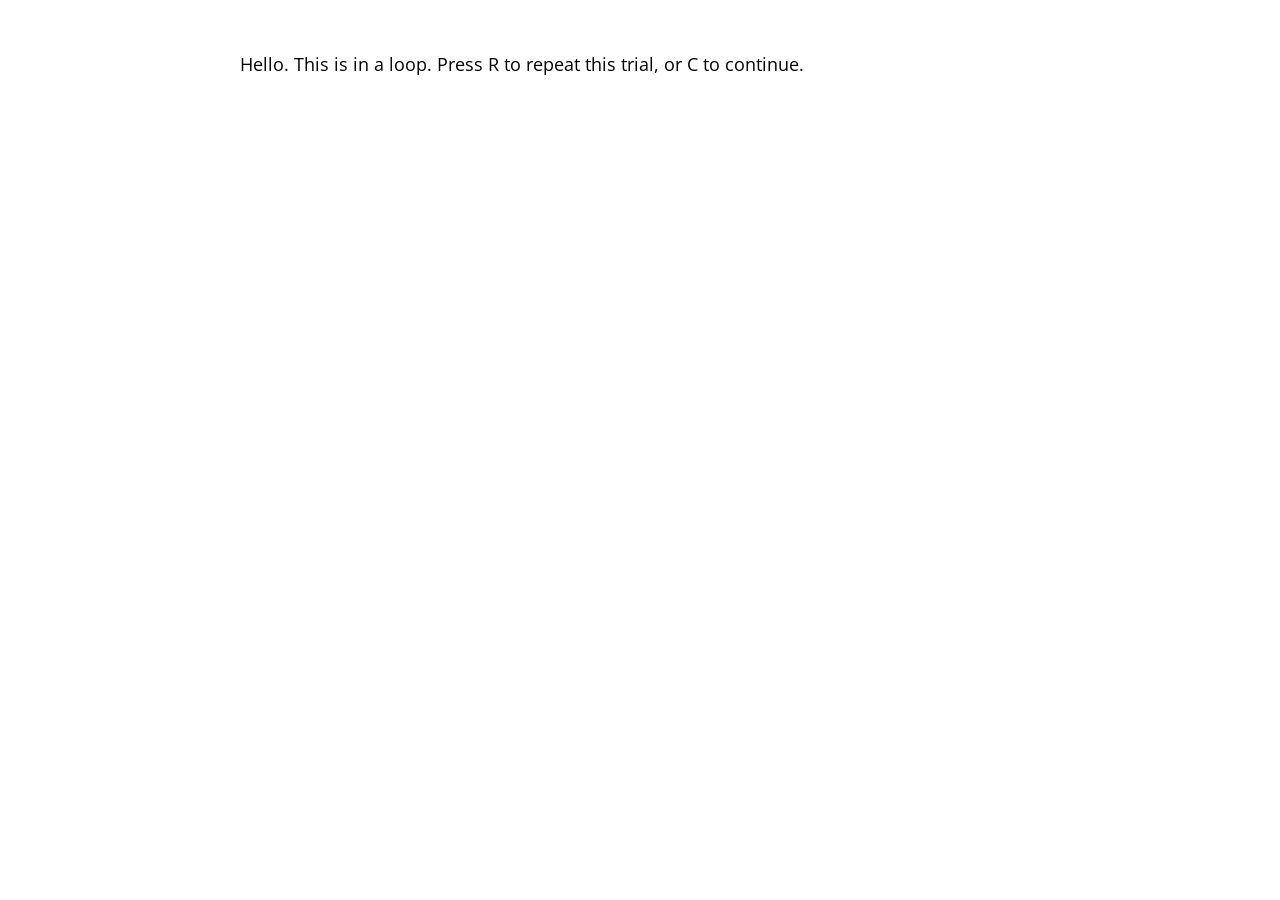
<file: old_experiment/experiment/jspsych-5.0.3/tests&examples/conditional-and-loop-functions.html>
<!doctype html>
<html>
  <head>
    <script src="js/jquery.min.js"></script>
    <script src="../jspsych.js"></script>
    <script src="../plugins/jspsych-text.js"></script>
    <link rel="stylesheet" href="../css/jspsych.css"></link>
  </head>
  <body>
    <div id="jspsych-target"></div>
  </body>
  <script>

  var block = {
    type: 'text',
    text: 'Hello. This is in a loop. Press R to repeat this trial, or C to continue.'
  }

  var loop_node = {
    timeline: [block],
    loop_function: function(data){
      if(jsPsych.pluginAPI.convertKeyCharacterToKeyCode('r') == data[0].key_press){
        return true;
      } else {
        return false;
      }
    }
  }

  var pre_if_trial = {
    type: 'text',
    text: 'The next trial is in a conditional statement. Press S to skip it, or V to view it.'
  }

  var if_trial = {
    type: 'text',
    text: 'You chose to view the trial. Press any key to continue.'
  }

  var if_node = {
    timeline: [if_trial],
    conditional_function: function(){
      var data = jsPsych.data.getLastTrialData();
      if(data.key_press == jsPsych.pluginAPI.convertKeyCharacterToKeyCode('s')){
        return false;
      } else {
        return true;
      }
    }
  }

  var after_if_trial = {
    type: 'text',
    text: 'This is the trial after the conditional.'
  }

  jsPsych.init({
    display_element: $('#jspsych-target'),
    timeline: [loop_node, pre_if_trial, if_node, after_if_trial],
    on_finish: function(){jsPsych.data.displayData(); }
  });

  </script>
</html>
</file>
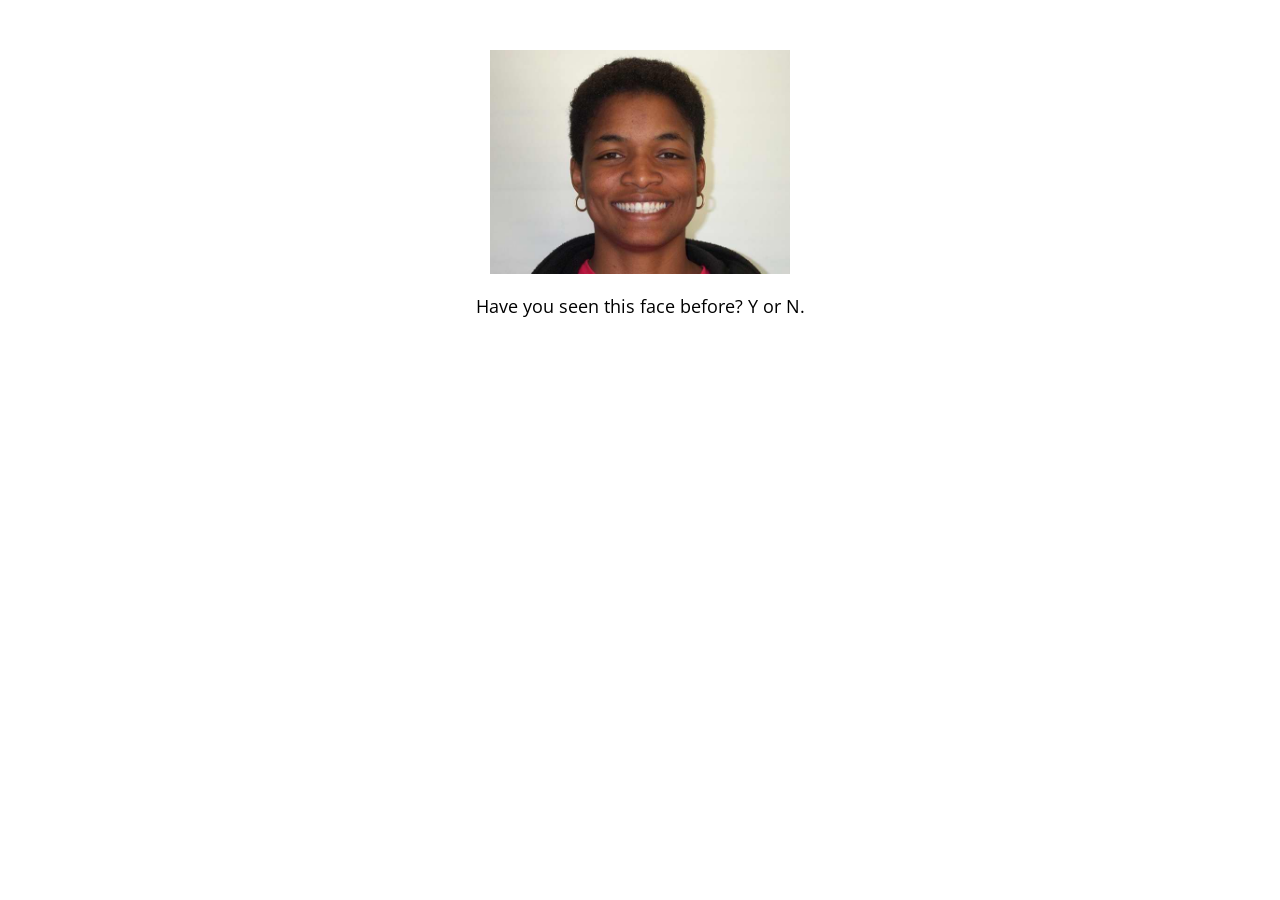
<file: old_experiment/experiment/jspsych-5.0.3/tests&examples/data-add-properties.html>
<!doctype html>
<html>

<head>
  <script src="js/jquery.min.js"></script>
  <script src="../jspsych.js"></script>
  <script src="../plugins/jspsych-single-stim.js"></script>
  <link rel="stylesheet" href="../css/jspsych.css"></link>
  <style>
    img {
      width: 300px;
    }
  </style>
</head>

<body>
  <div id="jspsych-target"></div>
</body>
<script>
  var block_1 = {
    type: 'single-stim',
    stimulus: 'img/happy_face_1.jpg',
    choices: [89, 78], // Y or N
    prompt: '<p class="center-content">Have you seen this face before? Y or N.</p>'
  }

  jsPsych.data.addProperties({
    subject: 1
  });


  jsPsych.init({
    display_element: $('#jspsych-target'),
    timeline: [block_1],
    on_finish: function() {
      jsPsych.data.addProperties({
        completed: true
      });
      // data should have a subject and completed field for each trial.
      jsPsych.data.displayData();
    }
  });
</script>

</html>
</file>
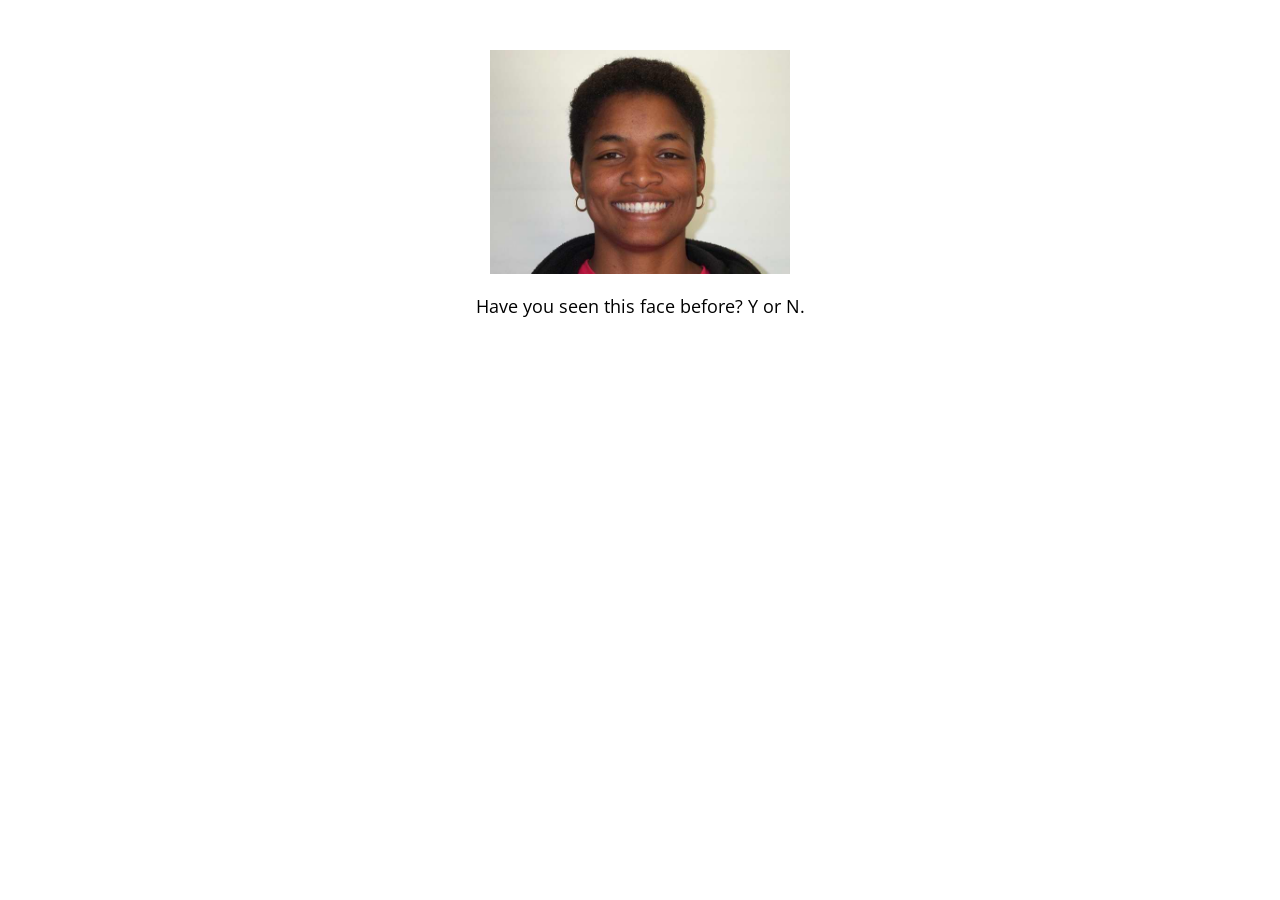
<file: old_experiment/experiment/jspsych-5.0.3/tests&examples/data-add-to-last-trial.html>
<!doctype html>
<html>

<head>
  <script src="js/jquery.min.js"></script>
  <script src="../jspsych.js"></script>
  <script src="../plugins/jspsych-single-stim.js"></script>
  <link rel="stylesheet" href="../css/jspsych.css"></link>
  <style>
    img {
      width: 300px;
    }
  </style>
</head>

<body>
  <div id="jspsych-target"></div>
</body>
<script>
  var block_1 = {
    type: 'single-stim',
    stimulus: 'img/happy_face_1.jpg',
    choices: [89, 78], // Y or N
    prompt: '<p class="center-content">Have you seen this face before? Y or N.</p>',
    on_finish: function() {
      jsPsych.data.addDataToLastTrial({
        correct: true
      });
    }
  }

  jsPsych.init({
    display_element: $('#jspsych-target'),
    timeline: [block_1],
    on_finish: function() {
      jsPsych.data.displayData();
    }
  });
</script>

</html>
</file>
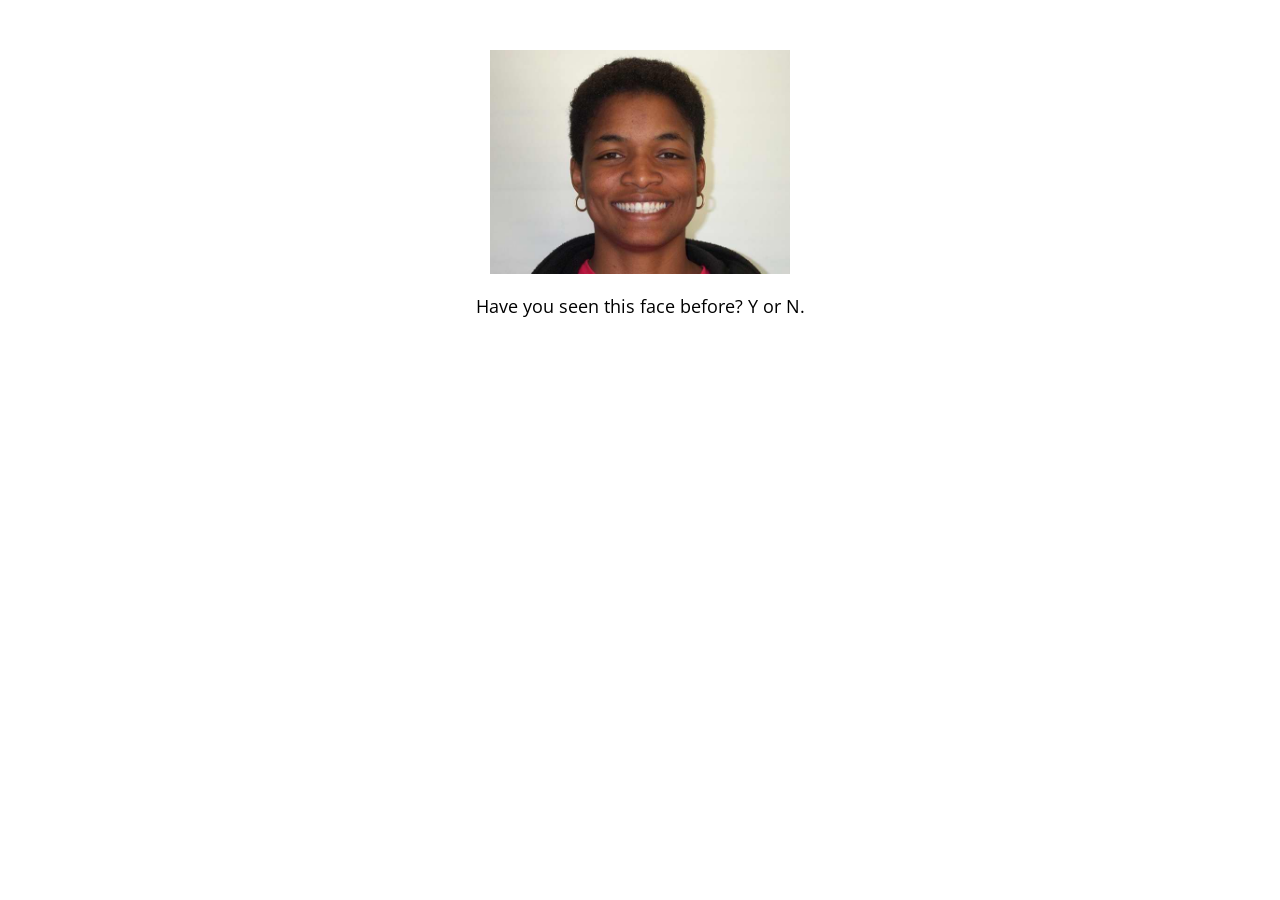
<file: old_experiment/experiment/jspsych-5.0.3/tests&examples/data-as-function.html>
<!doctype html>
<html>

<head>
  <script src="js/jquery.min.js"></script>
  <script src="../jspsych.js"></script>
  <script src="../plugins/jspsych-single-stim.js"></script>
  <link rel="stylesheet" href="../css/jspsych.css"></link>
  <style>
    img {
      width: 300px;
    }
  </style>
</head>

<body>
  <div id="jspsych-target"></div>
</body>
<script>
  var block_1 = {
    type: 'single-stim',
    stimulus: 'img/happy_face_1.jpg',
    choices: [89, 78], // Y or N
    prompt: '<p class="center-content">Have you seen this face before? Y or N.</p>',
    data: function() {
      return {
        random_number: Math.floor(Math.random() * 20)
      }
    }
  }


  jsPsych.init({
    display_element: $('#jspsych-target'),
    timeline: [block_1],
    on_finish: function() {
      jsPsych.data.displayData();
    }
  });
</script>

</html>
</file>
<file: old_experiment/experiment/jspsych-5.0.3/css/jspsych.css>
/*
 * CSS for jsPsych experiments.
 *
 * This stylesheet provides minimal styling to make jsPsych
 * experiments look polished without any additional styles.
 */


/* fonts and type */

@import url(https://fonts.googleapis.com/css?family=Open+Sans:400italic,700italic,400,700);
html {
  font-family: 'Open Sans', 'Arial', sans-serif;
  font-size: 18px;
  line-height: 1.6em;
}
body {
  margin: 0;
  padding: 0;
}
p {
  clear: both;
}
.very-small {
  font-size: 50%;
}
.small {
  font-size: 75%;
}
.large {
  font-size: 125%;
}
.very-large {
  font-size: 150%;
}

/* Classes for changing location of things */

.left {
  float: left;
}
.right {
  float: right;
}
.center-content {
  text-align: center;
}

.block-center {
  margin: 1em auto;
  display: block;
}
/* Form elements like input fields and buttons */

input[type="text"] {
  font-family: 'Open Sans', 'Arial', sans-sefif;
  font-size: 14px;
}

/* borrowing Bootstrap style for btn elements, but combining styles a bit */
.jspsych-btn {
  display: inline-block;
  padding: 6px 12px;
  margin: 0px 8px;
  font-size: 14px;
  font-weight: 400;
  font-family: 'Open Sans', 'Arial', sans-serif;
  cursor: pointer;
  line-height: 1.4;
  text-align: center;
  white-space: nowrap;
  vertical-align: middle;
  background-image: none;
  border: 1px solid transparent;
  border-radius: 4px;
  color: #333;
  background-color: #fff;
  border-color: #ccc;
}

.jspsych-btn:hover {
  background-color: #ddd;
  border-color: #aaa;
}

/* Container holding jsPsych content */

.jspsych-display-element {
  width: 800px;
  margin: 50px auto 50px auto;
}

/* jsPsych progress bar */

#jspsych-progressbar-container {
  color: #777;
  border-bottom: 2px solid #dedede;
  background-color: #f3f3f3;
  margin-bottom: 1em;
  text-align: center;
  padding: 10px 0px;
}
#jspsych-progressbar-container s {}
#jspsych-progressbar-outer {
  background-color: #dedede;
  border-radius: 5px;
  padding: 1px;
  width: 800px;
  margin: auto;
}
#jspsych-progressbar-inner {
  background-color: #aaa;
  /* #3EB3D7; */
  width: 0%;
  height: 1em;
  border-radius: 5px;
}

/* PLUGIN: jspsych-animation */

#jspsych-animation-image {
  display: block;
  margin-left: auto;
  margin-right: auto;
}

/* PLUGIN: jspsych-categorize-animation */

#jspsych-categorize-animation-stimulus {
  display: block;
  margin-left: auto;
  margin-right: auto;
}

/* PLUGIN: jspsych-categorize */

#jspsych-categorize-stimulus {
  display: block;
  margin-left: auto;
  margin-right: auto;
}
.feedback {
  display: block;
  margin-left: auto;
  margin-right: auto;
}

/* PLUGIN: jspsych-free-sort */

#jspsych-free-sort-arena {
  margin-left: auto;
  margin-right: auto;
  border: 2px solid #444;
}
.jspsych-free-sort-draggable {
  cursor: move;
}
#jspsych-free-sort-done-btn {
  display: block;
  margin: auto;
  margin-top: 25px;
}

/* PLUGIN: jspsych-instructions */

.jspsych-instructions-nav {
  text-align: center;
  margin-top: 2em;
}
.jspsych-instructions-nav button {
  margin: 20px;
}

/* PLUGIN: jspsych-multi-stim-multi-response */

#jspsych-multi-stim-multi-response-stimulus {
  display: block;
  margin: auto;
}

/* PLUGIN: jspsych-palmer */

#jspsych-palmer-snapCanvas {
  margin-left: auto;
  margin-right: auto;
}

/* PLUGIN: jspsych-same-different */

.jspsych-same-different-stimulus {
  display: block;
  margin-left: auto;
  margin-right: auto;
}

/* PLUGIN: jspsych-single-stim */

#jspsych-single-stim-stimulus {
  display: block;
  margin-left: auto;
  margin-right: auto;
}

/* PLUGIN: jspsych-survey-text */

.jspsych-survey-text {
  margin: 0.25em 0em;
}
.jspsych-survey-text-question {
  margin: 2em 0em;
}

/* PLUGIN: jspsych-survey-likert */

.jspsych-survey-likert-statement {
  display:block;
  font-size: 18px;
  padding-top: 30px;
  margin-bottom:10px;
}
.jspsych-survey-likert-opts {
  list-style:none;
  width:100%;
  margin:0;
  padding:0 0 35px;
  display:block;
  font-size: 14px;
  line-height:1.1em;
}

.jspsych-survey-likert-opt-label {
  line-height: 1.1em;
}

.jspsych-survey-likert-opts:before {
  content: '';
  position:relative;
  top:11px;
  /*left:9.5%;*/
  display:block;
  background-color:#efefef;
  height:4px;
  width:100%;
}

.jspsych-survey-likert-opts:last-of-type {
  border-bottom: 0;
}

.jspsych-survey-likert-opts li {
  display:inline-block;
  /*width:19%;*/
  text-align:center;
  vertical-align: top;
}

.jspsych-survey-likert-opts li input[type=radio] {
  display:block;
  position:relative;
  top:0;
  left:50%;
  margin-left:-6px;
}

/*
 *
 * PLUGIN: jspsych-survey-multi-choice
 *
 */

.jspsych-survey-multi-choice-question {
  margin-top: 2em;
  margin-bottom: 2em;
 }

.jspsych-survey-multi-choice-text span.required {
  color: darkred;
}

.jspsych-survey-multi-choice-horizontal .jspsych-survey-multi-choice-text {
  text-align: center;
}

.jspsych-survey-multi-choice-option {
  line-height: 2;
}
.jspsych-survey-multi-choice-horizontal .jspsych-survey-multi-choice-option {
  display: inline-block;
  margin-left: 1em;
  margin-right: 1em;
  vertical-align: top;
}

label.jspsych-survey-multi-choice-text input[type="radio"] {
  margin-right: 1em;
}

#jspsych-survey-multi-choice-next {
  display: block;
  margin: auto;
}

/** PLUGIN: jspsych-visual-search-circle **/

#jspsych-visual-search-circle-svg {
  display: block;
  margin-left: auto;
  margin-right: auto;
}

/* PLUGIN: jspsych-vsl-animate-occlusion */

#jspsych-vsl-animate-occlusion-canvas {
  display: block;
  margin: auto;
}

/* PLUGIN: jspsych-xab */

.jspsych-xab-stimulus {
  display: block;
  margin-left: auto;
  margin-right: auto;
}
</file>
